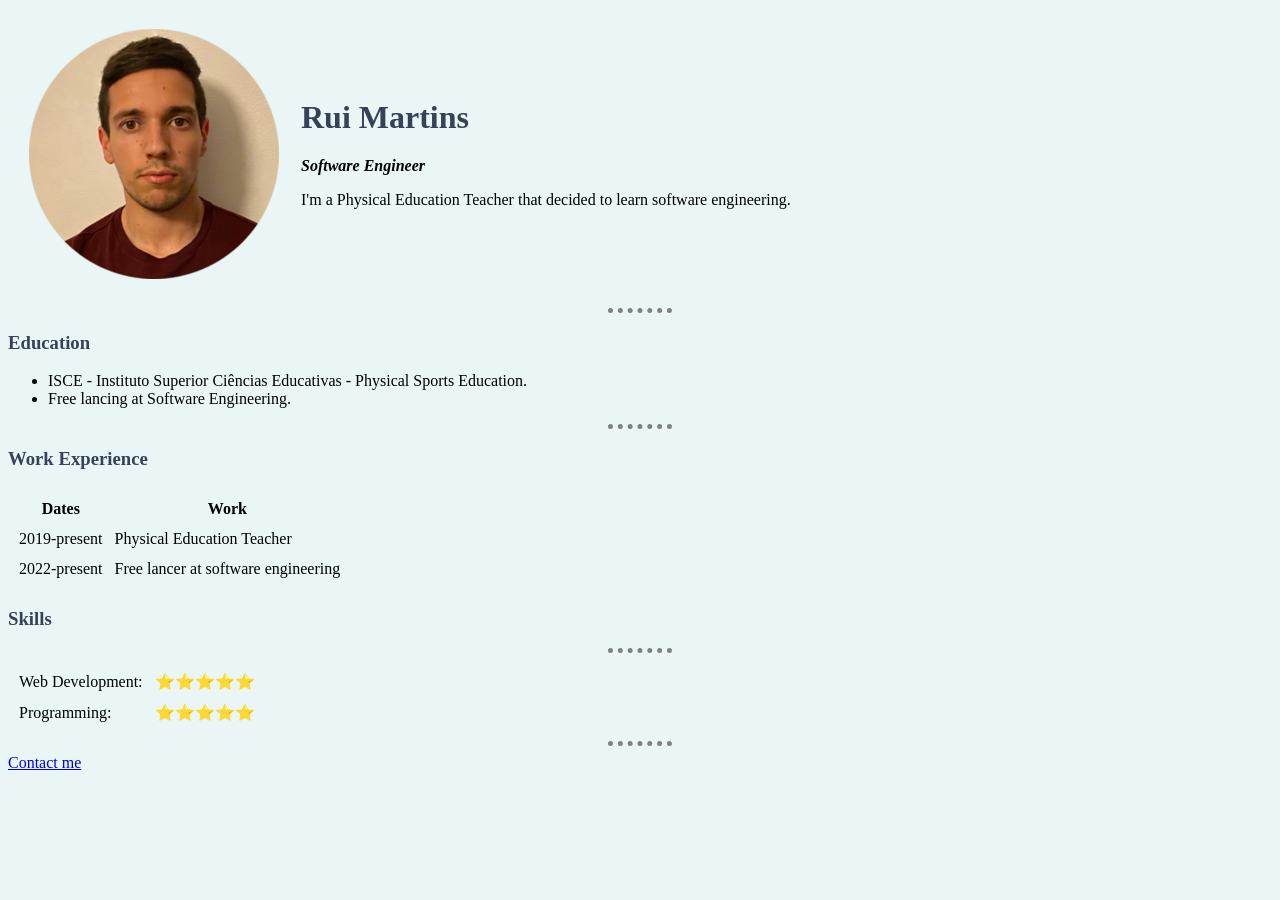
<file: index.html>
<!DOCTYPE <html>
<html>

<head>
  <meta charset="utf-8">
  <title>RM personal website</title>
  <link rel="stylesheet" href="css/styles.css">
</head>

<body>
  <table cellspacing="20">
    <tr>
      <td><img src="RM.png" alt="RM profile picture"></td>
      <td>
        <h1>Rui Martins</h1>
        <p><em><strong>Software Engineer</strong></em></p>
        <p> I'm a Physical Education Teacher that decided to learn software engineering.</p>
      </td>
    </tr>
  </table>
  <hr>
  <h3>Education</h3>
  <ul>
    <li>ISCE - Instituto Superior Ciências Educativas - Physical Sports Education.</li>
    <li>Free lancing at Software Engineering.</li>
  </ul>
  <hr>
  <h3>Work Experience</h3>
  <table cellspacing="10" <thead>
    <tr>
      <th>Dates</th>
      <th>Work</th>
    </tr>
    </thead>
    <tbody>
      <tr>
        <td>2019-present</td>
        <td>Physical Education Teacher</td>
      <tr>
        <td>2022-present</td>
        <td>Free lancer at software engineering</td>
      </tr>
    </tbody>
  </table>
  <h3>Skills</h3>
  <hr>
  <table cellspacing="10">
    <tr>
      <td>Web Development:</td>
      <td>⭐⭐⭐⭐⭐</td>
    </tr>
    <tr>
      <td>Programming:</td>
      <td>⭐⭐⭐⭐⭐</td>
    </tr>

  </table>
</body>
<hr>
<a href="contact-me.html">Contact me</a>


</html>
</file>
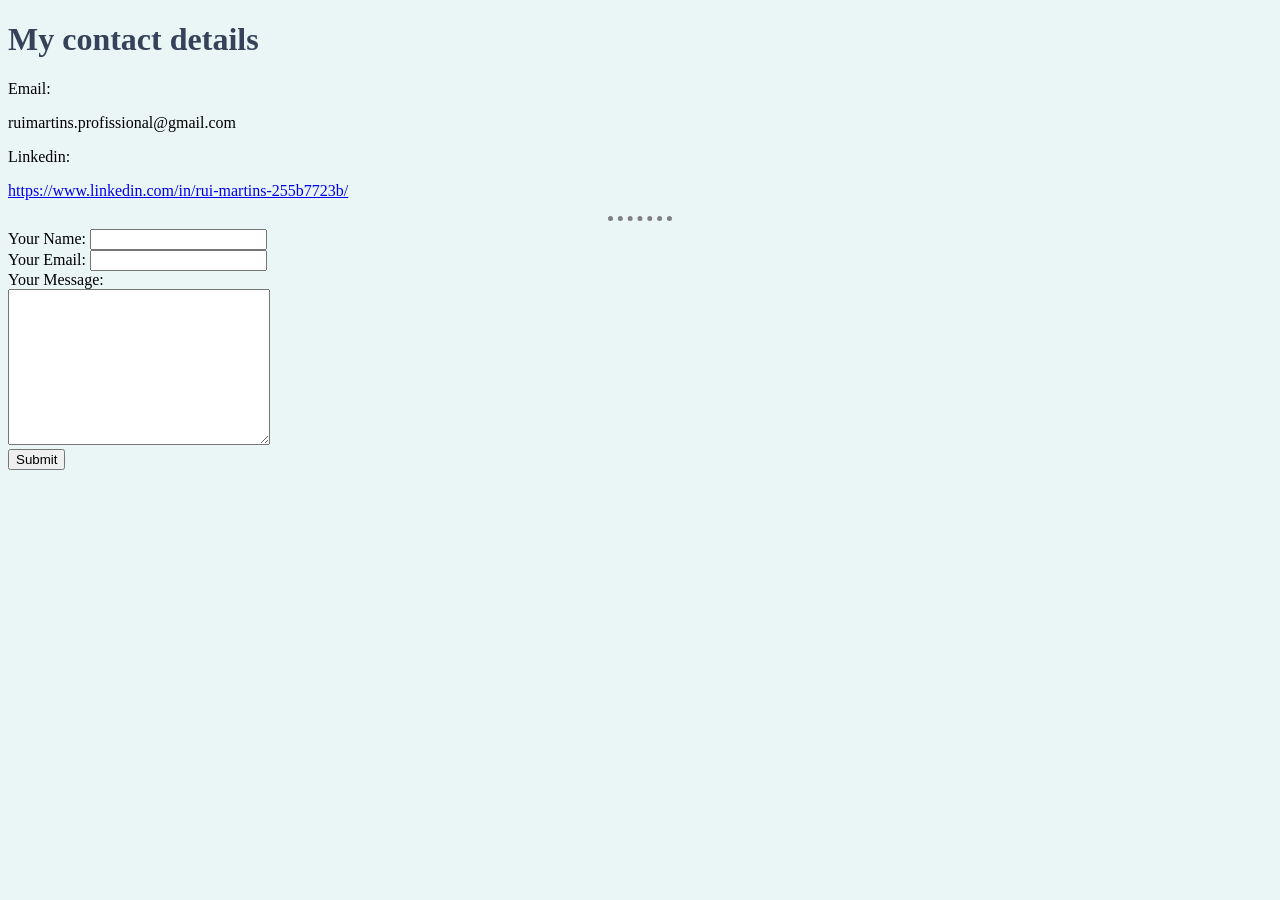
<file: contact-me.html>
<!DOCTYPE html>
<html>

<head>
  <meta charset="utf-8">
  <title>Contact me</title>
  <link rel="stylesheet" href="css/styles.css">
</head>

<body>
  <h1>My contact details</h1>
  <p>Email:</p>
  <p>ruimartins.profissional@gmail.com</p>
  <p>Linkedin:</p>
  <p><a href="#">https://www.linkedin.com/in/rui-martins-255b7723b/</a></p>
</body>
<hr>
<form action="mailto:ruimartins.profissional@gmail.com" method="post" enctype="text/plain">
  <label>Your Name:</label>
  <input type="text" name="yourName" value=""><br>
  <label>Your Email:</label>
  <input type="email" name="yourEmail" value=""><br>
  <label>Your Message:</label><br>
  <textarea name="yourMessage" rows="10" cols="30"></textarea><br>
  <input type="submit" name="">


</form>
</body>

</html>
</file>
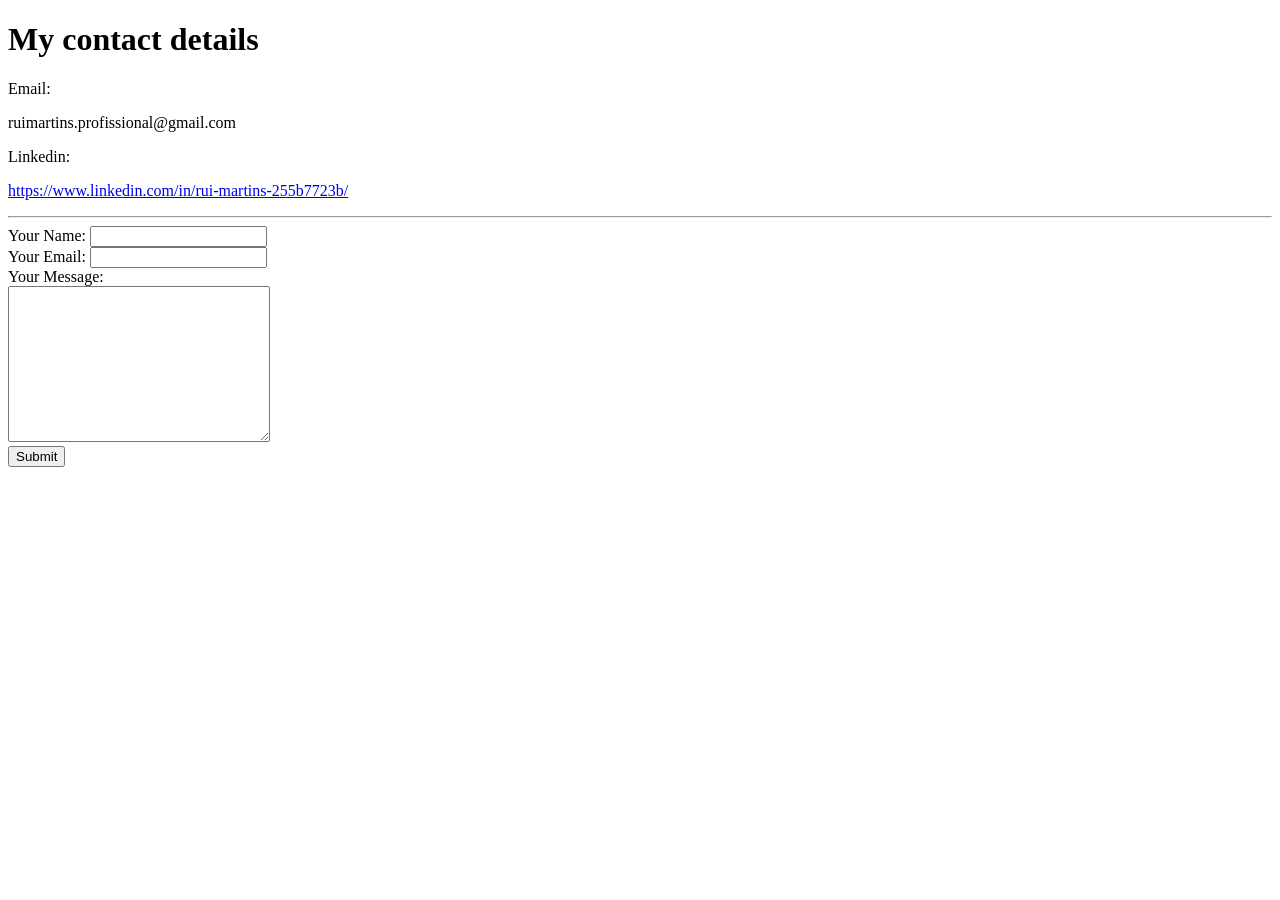
<file: contact-me.html.html>
<!DOCTYPE html>
<html>

<head>
  <meta charset="utf-8">
  <title></title>
</head>

<body>
  <h1>My contact details</h1>
  <p>Email:</p>
  <p>ruimartins.profissional@gmail.com</p>
  <p>Linkedin:</p>
  <p><a href="#">https://www.linkedin.com/in/rui-martins-255b7723b/</a></p>
</body>
<hr>
<form action="mailto:ruimartins.profissional@gmail.com" method="post" enctype="text/plain">
<label>Your Name:</label>
<input type="text" name="yourName" value=""><br>
<label>Your Email:</label>
<input type="email" name="yourEmail" value=""><br>
<label>Your Message:</label><br>
<textarea name="yourMessage" rows="10" cols="30"></textarea><br>
<input type="submit" name="">


</form>
</body>

</html>
</file>
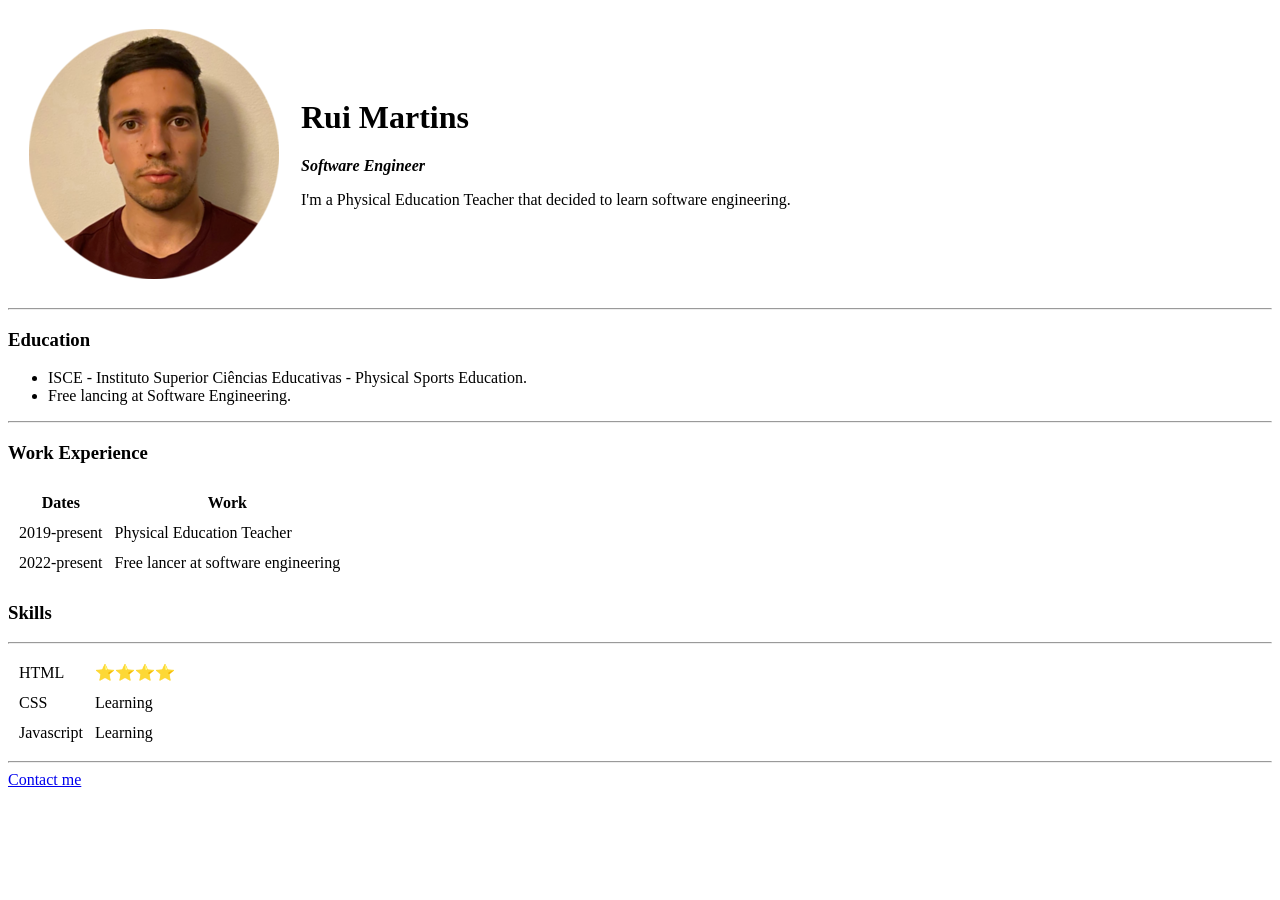
<file: index.html.html>
<!DOCTYPE <html>
<html>

<head>
  <meta charset="utf-8">
  <title>RM personal website</title>
</head>
<!-- random comment-->

<body>
  <table cellspacing="20">
    <tr>
      <td><img src="RM.png" alt="RM profile picture"></td>
      <td>
        <h1>Rui Martins</h1>
        <p><em><strong>Software Engineer</strong></em></p>
        <p> I'm a Physical Education Teacher that decided to learn software engineering.</p>
      </td>
    </tr>
  </table>
  <hr>

  <h3>Education</h3>
  <ul>
    <li>ISCE - Instituto Superior Ciências Educativas - Physical Sports Education.</li>
    <li>Free lancing at Software Engineering.</li>
  </ul>

  <hr>

  <h3>Work Experience</h3>
  <table cellspacing="10" <thead>
    <tr>
      <th>Dates</th>
      <th>Work</th>
    </tr>
    </thead>
    <tbody>
      <tr>
        <td>2019-present</td>
        <td>Physical Education Teacher</td>
      <tr>
        <td>2022-present</td>
        <td>Free lancer at software engineering</td>
      </tr>
    </tbody>
  </table>
  <h3>Skills</h3>
  <hr>
  <table cellspacing="10">
    <tr>
      <td>HTML</td>
      <td>⭐⭐⭐⭐</td>
    </tr>
    <tr>
      <td>CSS</td>
      <td>Learning</td>
    </tr>
    <tr>
      <td>Javascript</td>
      <td>Learning</td>
    </tr>
  </table>
  <hr>
  <a href="contact-me.html">Contact me</a>

</html>
</file>
<file: css/styles.css>
body {
  background-color: #EAF6F6;
}

h1 {
  color: #354259;
}

h3 {
  color: #354259;
}

hr {
  border-style: none;
  border-top-style: dotted;
  border-color: grey;
  border-width: 5px;
  width: 5%;
}
</file>
